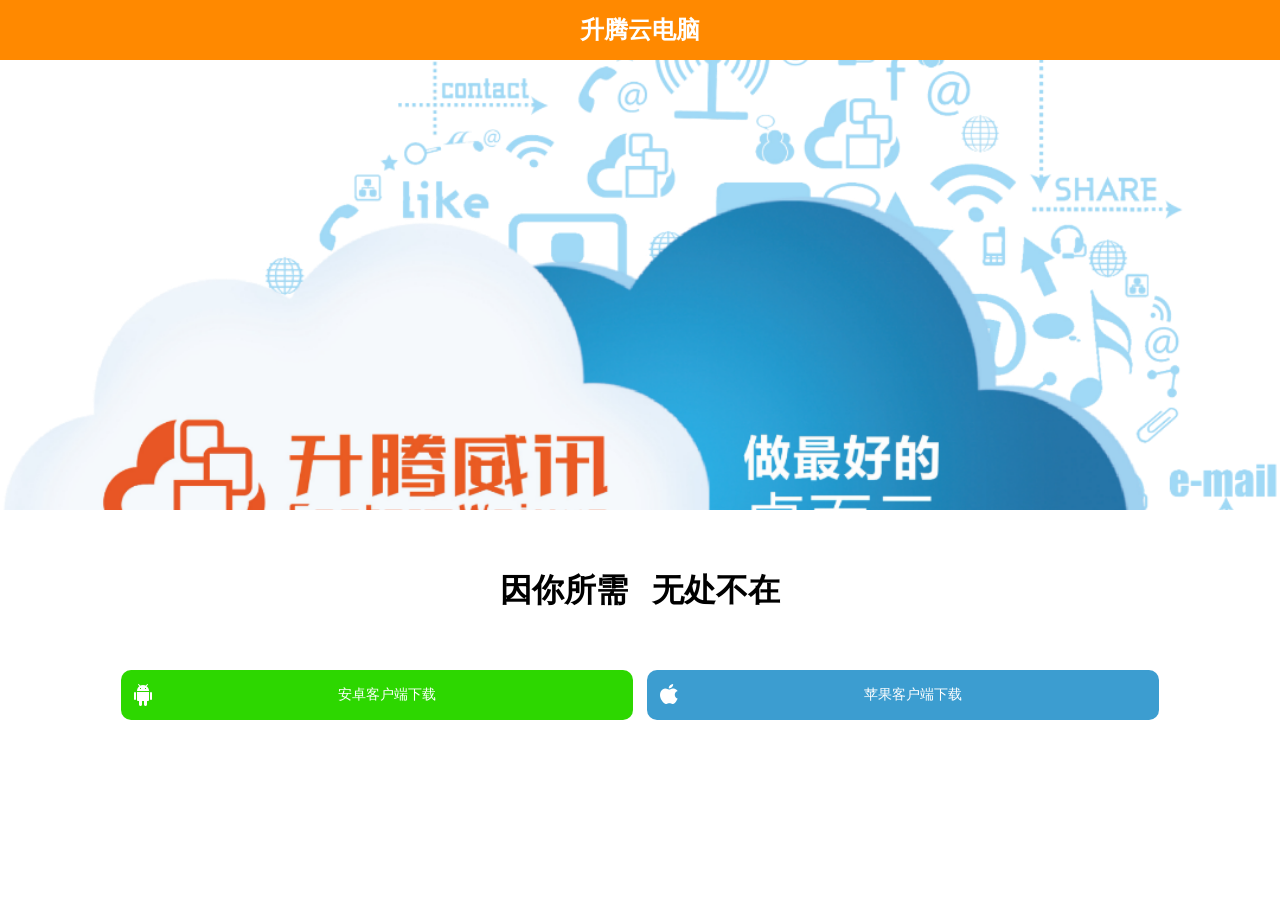
<file: index.html>
<!DOCTYPE HTML>
<html>
    <head>
        <meta name="viewport" content="width=device-width, initial-scale=1.0, maximum-scale=1.0, user-scalable=0">
        <meta http-equiv="Content-Type" content="text/html; charset=UTF-8" />
        <link href="style/style.css" rel="stylesheet" type="text/css" />
        <link rel="shortcut icon" href="favicon.ico" type="image/x-icon" />
        <title>威讯云电脑</title>
    </head>
    <body>
        <div class="full">
            <div class="header">升腾云电脑</div>
            <div class="pic_view"></div>
            <div style="height:30px"></div>
            <div class="text_view">
                因你所需&nbsp;&nbsp;&nbsp;无处不在
            </div>
            <div style="height:30px"></div>
            <div class="down_view">
                <div class="download android_download">
                    <div class="android_image">
                        <div class="button_text">
                            <a href="https://github.com/RisingWater/ipainstall/raw/master/WeixunClient-Android-ARM_V65013_D20190529_v30188.apk">安卓客户端下载</a>
                        </div>
                    </div>
                </div>
                <div class="download ios_download">
                    <div class="ios_image">
                        <div class="button_text">
                           <a href="itms-services://?action=download-manifest&url=https://raw.githubusercontent.com/RisingWater/ipainstall/master/manifest.plist">苹果客户端下载</a>
                        </div>
                    </div>    
                </div> 
            </div>
        </div>
    </body>
    </html>
</file>
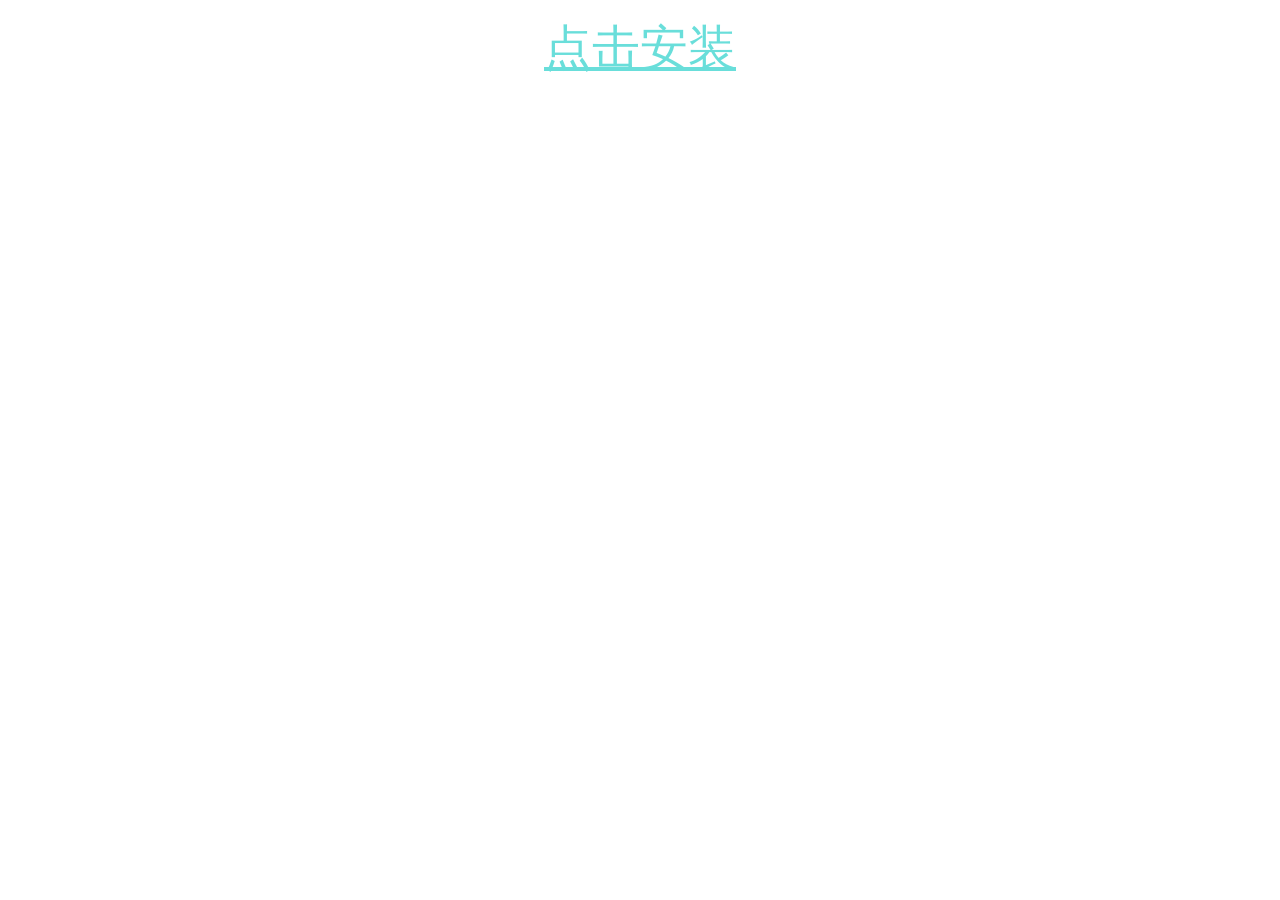
<file: install.html>
<!DOCTYPE HTML>
<html>
    <head>
        <meta http-equiv="Content-Type" content="text/html; charset=UTF-8" />
        <title>Install</title>
    </head>
    <body>
        <p align=center>
          <font size="10">
            <a style="color:#69DEDA" href="itms-services://?action=download-manifest&url=https://raw.githubusercontent.com/RisingWater/ipainstall/master/manifest.plist">点击安装</a>
          </font>
        </p>
    </body>
</html>
</file>
<file: style/style.css>
html, body
{
    margin:0;
    height:100%;
}

.full
{
    width: 100%;
    height: 100%;
}

.header
{
    background-color: #ff8900;
    height: 60px;
    color: #ffffff;
    text-align: center;
    font-size: 24px;
    font-family:"微软雅黑";
    font-weight:bold;
    line-height: 60px;
}

.pic_view
{
    width: 100%;
    height: 50%;
    background-image: url("../image/home_logo.png");
    background-repeat: no-repeat;
    background-position-y: center;
    background-size:100%;
}

.text_view
{
    width: 100%;
    height: 100px;
    color: #000000;
    text-align: center;
    font-size: 32px;
    font-family:"微软雅黑";
    font-weight:bold;
    line-height: 100px;
}

.down_view
{
    width: 100%;
    height: 100px;
    margin: 0px auto;
    text-align: center;
}

.download
{
    display:inline-block;
    width:40%;
    height:50px;
    color:#ffffff;
    border-radius:10px;
}

.android_download
{
    background-color:#2dd700;
    margin-right:5px;
}

.ios_download
{
    background-color:#3C9DD0;	
    margin-left:5px;
}

.android_image
{
    background-image: url("../image/android.png");
    background-repeat: no-repeat;
    background-position-y: center;
    margin-left:10px;
}

.ios_image
{
    background-image: url("../image/ios.png");
    background-repeat: no-repeat;
    background-position-y: center;
    margin-left:10px;
}

.button_text
{
    font-size: 14px;
    color:#ffffff;
    line-height: 50px;
    font-family:"微软雅黑";
    text-align: center;
    margin-left:10px;
}

.button_text a:link
{
    color:#ffffff;
    text-decoration:none;
}

.button_text a:hover
{
    color:#ffffff;
    text-decoration:underline;
}

.button_text a:active
{
    color:#ffffff;
    text-decoration:underline;
}

.button_text a:visited
{
    color:#ffffff;
    text-decoration:none;
}
</file>
